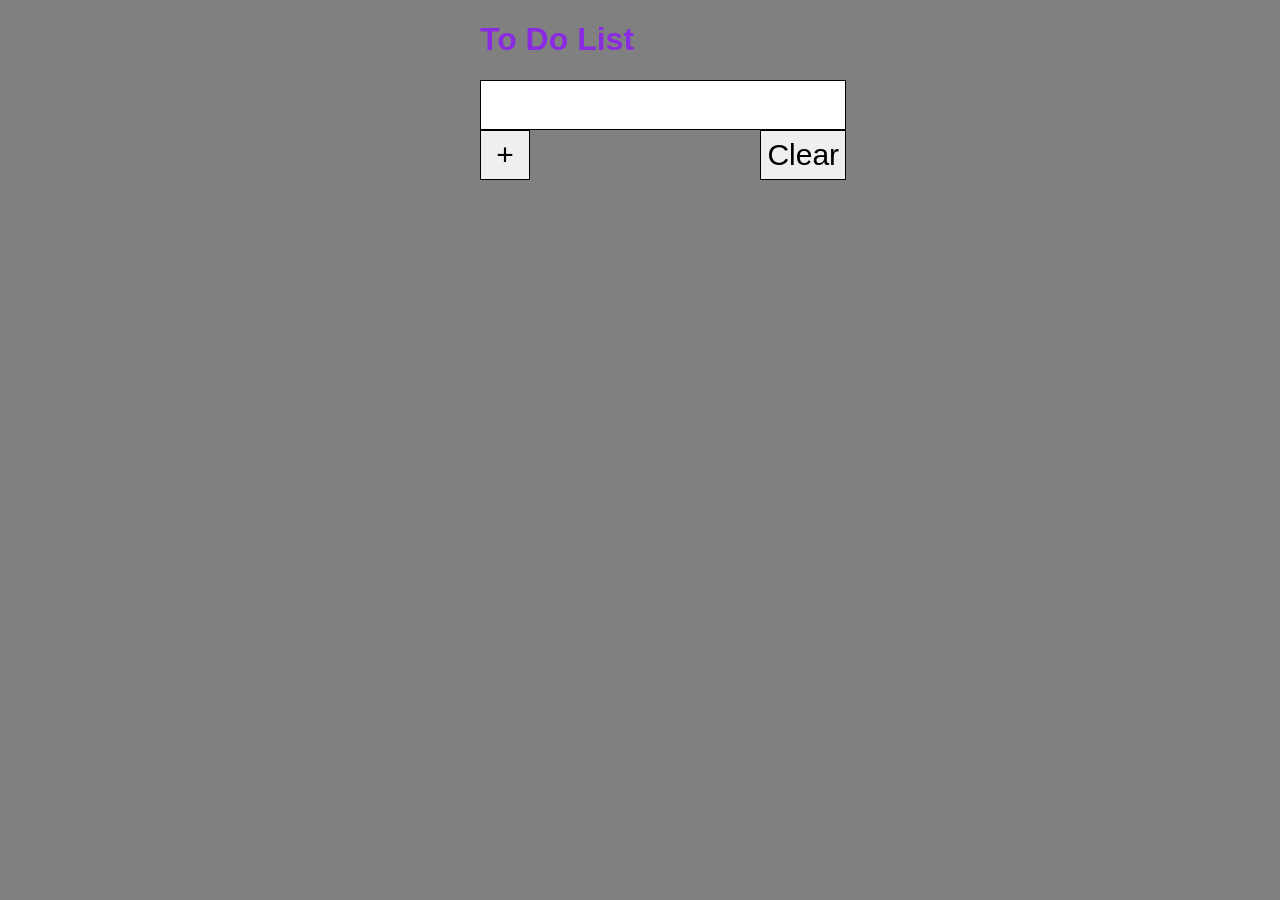
<file: To_Do_List/index.html>
<!DOCTYPE html>
<html lang="en">
<head>
    <meta charset="UTF-8">
    <meta name="viewport" content="width=device-width, initial-scale=1.0">
    <title>To Do List</title>
    <link rel="stylesheet" href="style.css">
    <script src="script.js" defer></script>
</head>
<body>
    <h1>To Do List</h1>
    <div class="container">
        <input id="inputField" type="text"><button id="addToDo">+</button>
        <button id="removeButton">Clear</button>
        <div class="to-dos" id="toDoContainer"></div>
    </div>
</body>
</html>
</file>
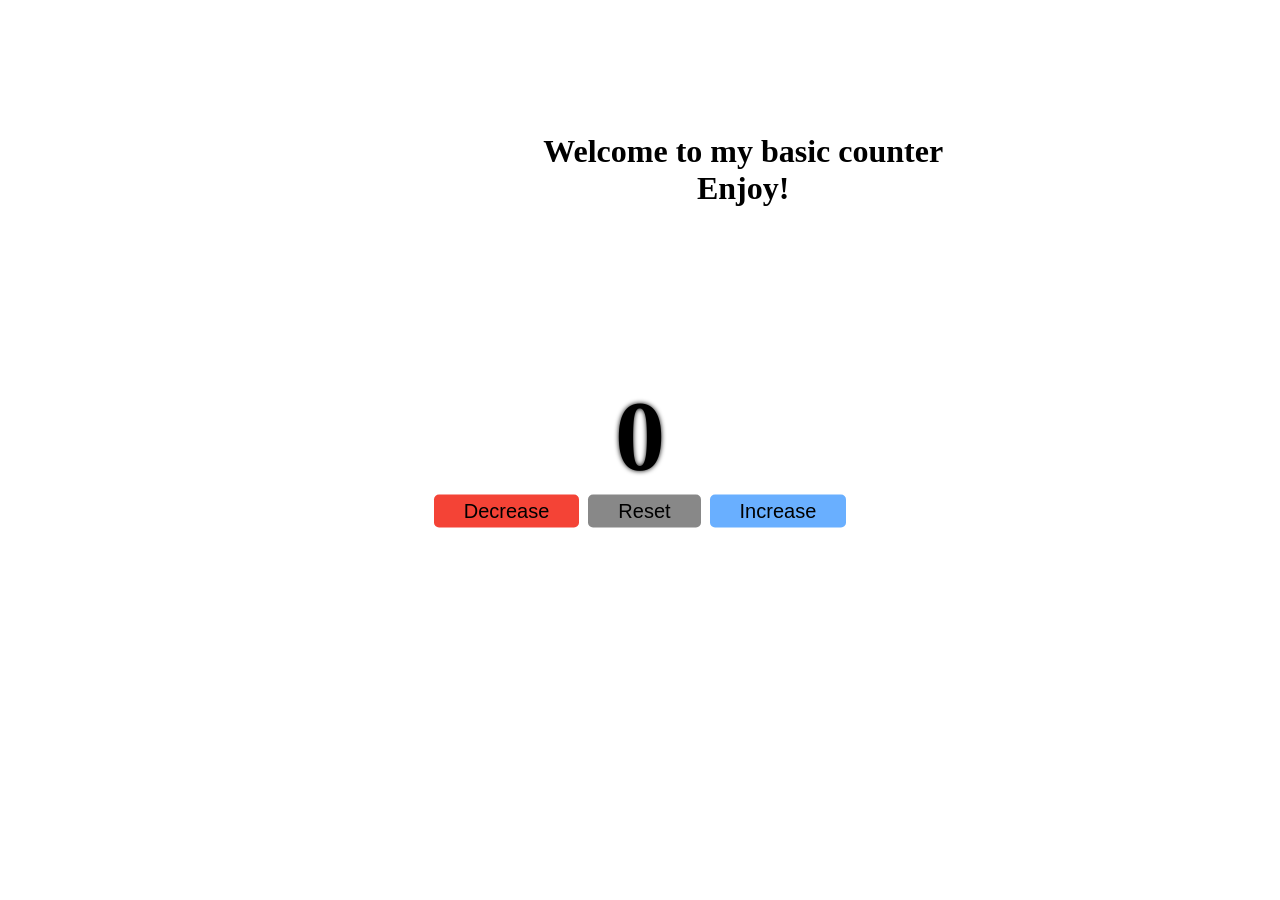
<file: Interactive_WebSites/Counter/index.html>
<!DOCTYPE html>
<html lang="en">
<head>
    <meta charset="UTF-8">
    <meta name="viewport" content="width=device-width, initial-scale=1.0">
    <title>myCounter</title>
    <link rel="stylesheet" type="text/css" href="style.css"/>
</head>
<body>

    <div id="wrapper">
        <h1 id="WelcomeText">Welcome to my basic counter<br>Enjoy!</h1>
    </div>

    <div id="container">

        <h1 id="CounterText">0</h1>

        <div id="btns">
            <button id="DecreaseBtn">Decrease</button>
            <button id="ResetBtn">Reset</button>
            <button id="IncreaseBtn">Increase</button>
        </div>
    </div>

    <script src="script.js" defer></script>
</body>
</html>
</file>
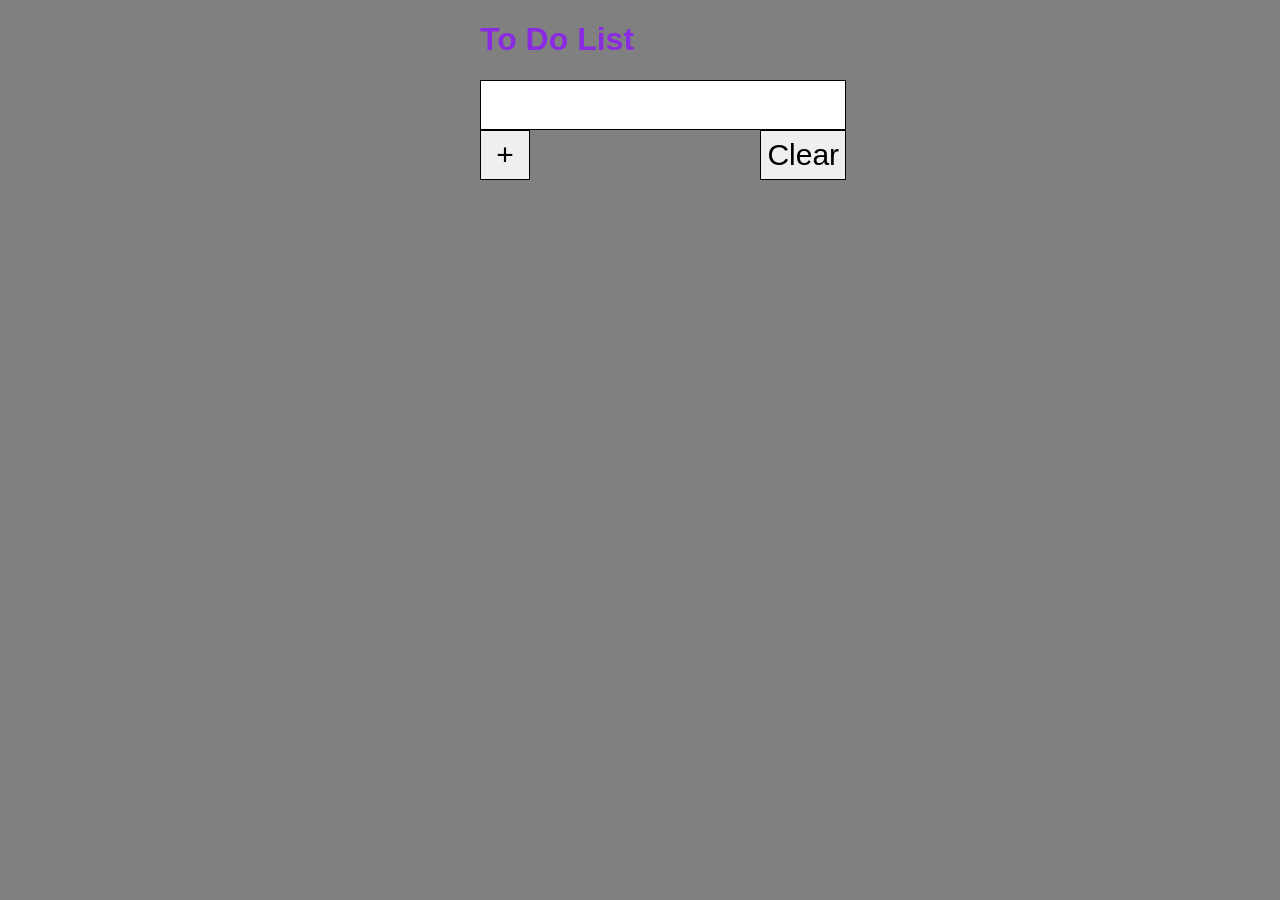
<file: myProjects/To_Do_List/index.html>
<!DOCTYPE html>
<html lang="en">
<head>
    <meta charset="UTF-8">
    <meta name="viewport" content="width=device-width, initial-scale=1.0">
    <title>To Do List</title>
    <link rel="stylesheet" href="style.css">
    <script src="script.js" defer></script>
</head>
<body>
    <h1>To Do List</h1>
    <div class="container">
        <input id="inputField" type="text"><button id="addToDo">+</button>
        <button id="removeButton">Clear</button>
        <div class="to-dos" id="toDoContainer"></div>
    </div>
</body>
</html>
</file>
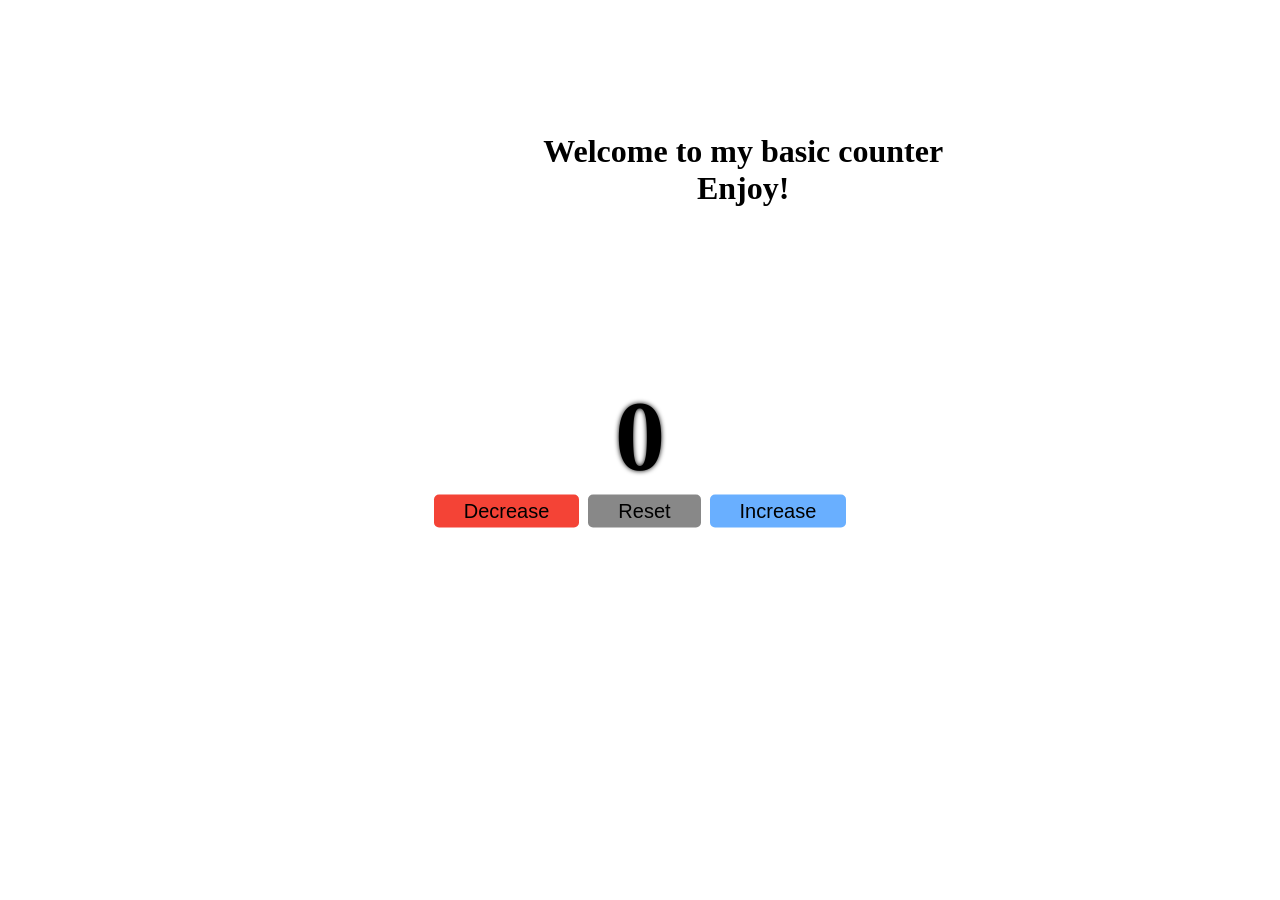
<file: myProjects/Interactive_WebSites/Counter/index.html>
<!DOCTYPE html>
<html lang="en">
<head>
    <meta charset="UTF-8">
    <meta name="viewport" content="width=device-width, initial-scale=1.0">
    <title>myCounter</title>
    <link rel="stylesheet" type="text/css" href="style.css"/>
</head>
<body>

    <div id="wrapper">
        <h1 id="WelcomeText">Welcome to my basic counter<br>Enjoy!</h1>
    </div>

    <div id="container">

        <h1 id="CounterText">0</h1>

        <div id="btns">
            <button id="DecreaseBtn">Decrease</button>
            <button id="ResetBtn">Reset</button>
            <button id="IncreaseBtn">Increase</button>
        </div>
    </div>

    <script src="script.js" defer></script>
</body>
</html>
</file>
<file: To_Do_List/style.css>
html, body {
    width: 50%;
    margin: 0 auto;
    font-family: Arial, Helvetica, sans-serif;
    background: grey;
}

.container {
    width: 360px;
}

#inputField {
    width: 360px;
    height: 46px;
    border: 1px solid black;
    outline: none;
    font-size: 25px;
    vertical-align: middle;
}

#removeButton {
    height: 50px;
    width: px;
    border: 1px solid black;
    vertical-align: middle;
    position: absolute;
    margin-left: 230.4px;
    font-size: 30px;
}

#addToDo {
    height: 50px;
    width: 50px;
    border: 1px solid black;
    vertical-align: middle;
    font-size: 30px;
}

.to-dos {
    margin-top: 25px;
}

.paragraph-styling {
    margin: 0;
    cursor: pointer;
    font-size: 20px;
}

h1 {
    color: blueviolet;
}
</file>
<file: Interactive_WebSites/Counter/style.css>
#wrapper {
    text-align: center;
    position: fixed;
    width: 600px;   
    margin-left: 34%;
    margin-top: 100px;
}

#WelcomeText {
    text-align: center;
    margin-top: 25px;
    font-family: Monaco;
    transition: transform .2s;

}

h1 {
    margin-top: 10px;
}

#WelcomeText:hover {
    color: blueviolet;
    transform: scale(1.1);

}

#container {
    position: absolute;
    top: 50%;
    left: 50%;
    transform: translate(-50%, -50%);
    vertical-align: middle;
    /* border-color: #69afff;
    border-width: 2px;
    border-style: solid; */
    width: 500px;
}

#CounterText {
    margin-bottom: 2px;
    text-align: center;
    font-size: 100px;
    font-family: Monaco;
    text-shadow: 0px 0px 5px black;
}

#DecreaseBtn {
    font-size: 20px;
    margin-right: 5px;
    background-color: #f44336;
    border: none;
    border-radius: 5px;
    padding: 5px 30px;
    transition: transform .2s;
}

#DecreaseBtn:hover {
    transform: scale(1.1);
}

#IncreaseBtn {
    font-size: 20px;
    margin-left: 5px;
    background-color: #69afff;
    border: none;
    border-radius: 5px;
    padding: 5px 30px;
    transition: transform .2s;
}

#IncreaseBtn:hover {
    transform: scale(1.1);
}

#ResetBtn {
    font-size: 20px;
    text-align: center;
    background-color: #888888;
    border: none;
    border-radius: 5px;
    padding: 5px 30px;
    transition: transform .2s;
}

#ResetBtn:hover {
    transform: scale(1.1);
}

#btns {
    text-align: center;
    margin-bottom: 5px;
}
</file>
<file: myProjects/To_Do_List/style.css>
html, body {
    width: 50%;
    margin: 0 auto;
    font-family: Arial, Helvetica, sans-serif;
    background: grey;
}

.container {
    width: 360px;
}

#inputField {
    width: 360px;
    height: 46px;
    border: 1px solid black;
    outline: none;
    font-size: 25px;
    vertical-align: middle;
}

#removeButton {
    height: 50px;
    width: px;
    border: 1px solid black;
    vertical-align: middle;
    position: absolute;
    margin-left: 230.4px;
    font-size: 30px;
}

#addToDo {
    height: 50px;
    width: 50px;
    border: 1px solid black;
    vertical-align: middle;
    font-size: 30px;
}

.to-dos {
    margin-top: 25px;
}

.paragraph-styling {
    margin: 0;
    cursor: pointer;
    font-size: 20px;
}

h1 {
    color: blueviolet;
}
</file>
<file: myProjects/Interactive_WebSites/Counter/style.css>
#wrapper {
    text-align: center;
    position: fixed;
    width: 600px;   
    margin-left: 34%;
    margin-top: 100px;
}

#WelcomeText {
    text-align: center;
    margin-top: 25px;
    font-family: Monaco;
    transition: transform .2s;

}

h1 {
    margin-top: 10px;
}

#WelcomeText:hover {
    color: blueviolet;
    transform: scale(1.1);

}

#container {
    position: absolute;
    top: 50%;
    left: 50%;
    transform: translate(-50%, -50%);
    vertical-align: middle;
    /* border-color: #69afff;
    border-width: 2px;
    border-style: solid; */
    width: 500px;
}

#CounterText {
    margin-bottom: 2px;
    text-align: center;
    font-size: 100px;
    font-family: Monaco;
    text-shadow: 0px 0px 5px black;
}

#DecreaseBtn {
    font-size: 20px;
    margin-right: 5px;
    background-color: #f44336;
    border: none;
    border-radius: 5px;
    padding: 5px 30px;
    transition: transform .2s;
}

#DecreaseBtn:hover {
    transform: scale(1.1);
}

#IncreaseBtn {
    font-size: 20px;
    margin-left: 5px;
    background-color: #69afff;
    border: none;
    border-radius: 5px;
    padding: 5px 30px;
    transition: transform .2s;
}

#IncreaseBtn:hover {
    transform: scale(1.1);
}

#ResetBtn {
    font-size: 20px;
    text-align: center;
    background-color: #888888;
    border: none;
    border-radius: 5px;
    padding: 5px 30px;
    transition: transform .2s;
}

#ResetBtn:hover {
    transform: scale(1.1);
}

#btns {
    text-align: center;
    margin-bottom: 5px;
}
</file>
